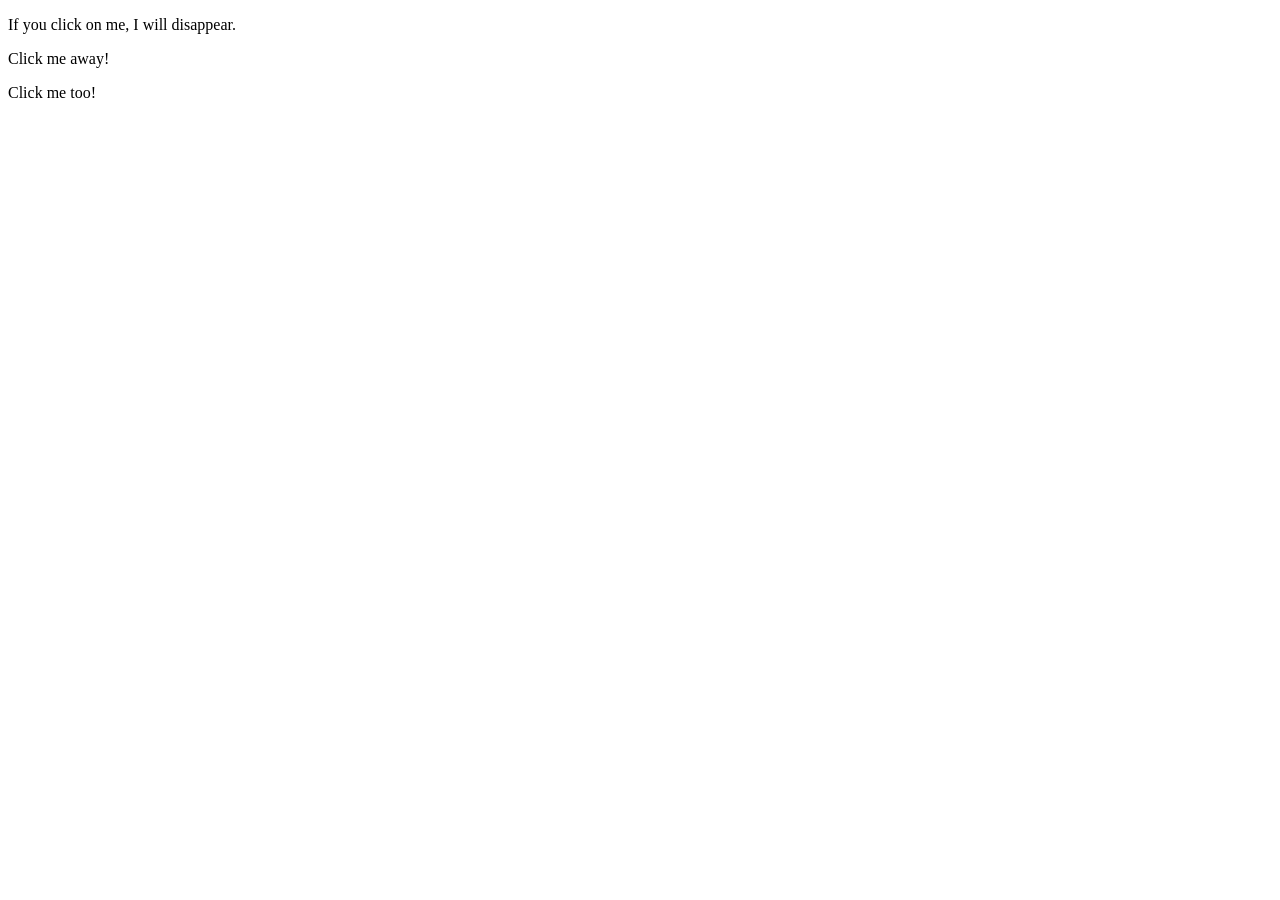
<file: html/html/EjE.html>
<!DOCTYPE html>
<html>
<head>
<script src="https://ajax.googleapis.com/ajax/libs/jquery/3.6.1/jquery.min.js"></script>
<script>
$(document).ready(function(){
  $("p").click(function(){
    $(this).hide();
  });
});
</script>
</head>
<body>

<p>If you click on me, I will disappear.</p>
<p>Click me away!</p>
<p>Click me too!</p>

</body>
</html>
</file>
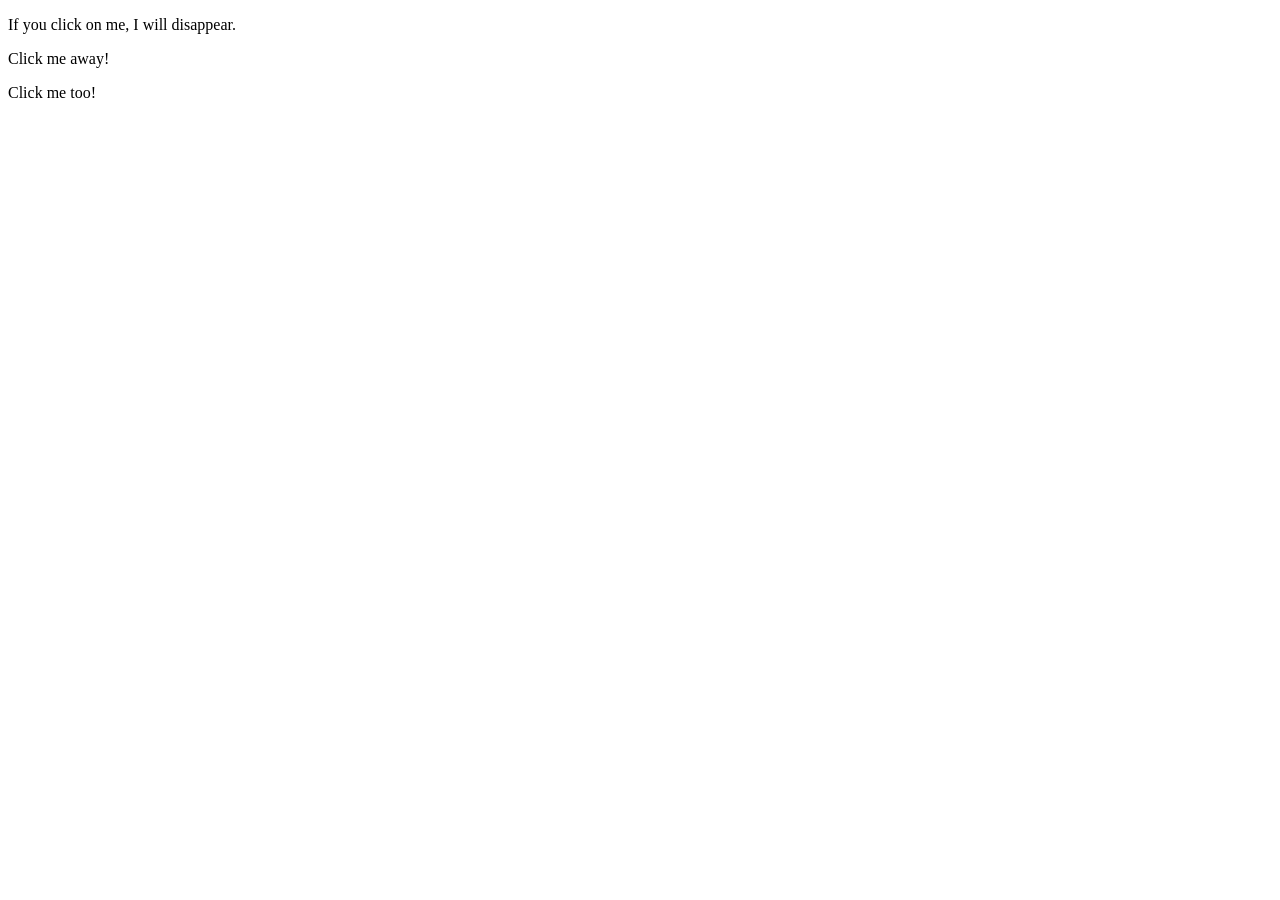
<file: html/html/EjE10.html>
<!DOCTYPE html>
<html>
<head>
<script src="https://ajax.googleapis.com/ajax/libs/jquery/3.6.1/jquery.min.js"></script>
<script>
$(document).ready(function(){
  $("p").on("click", function(){
    $(this).hide();
  });
});
</script>
</head>
<body>

<p>If you click on me, I will disappear.</p>
<p>Click me away!</p>
<p>Click me too!</p>

</body>
</html>
</file>
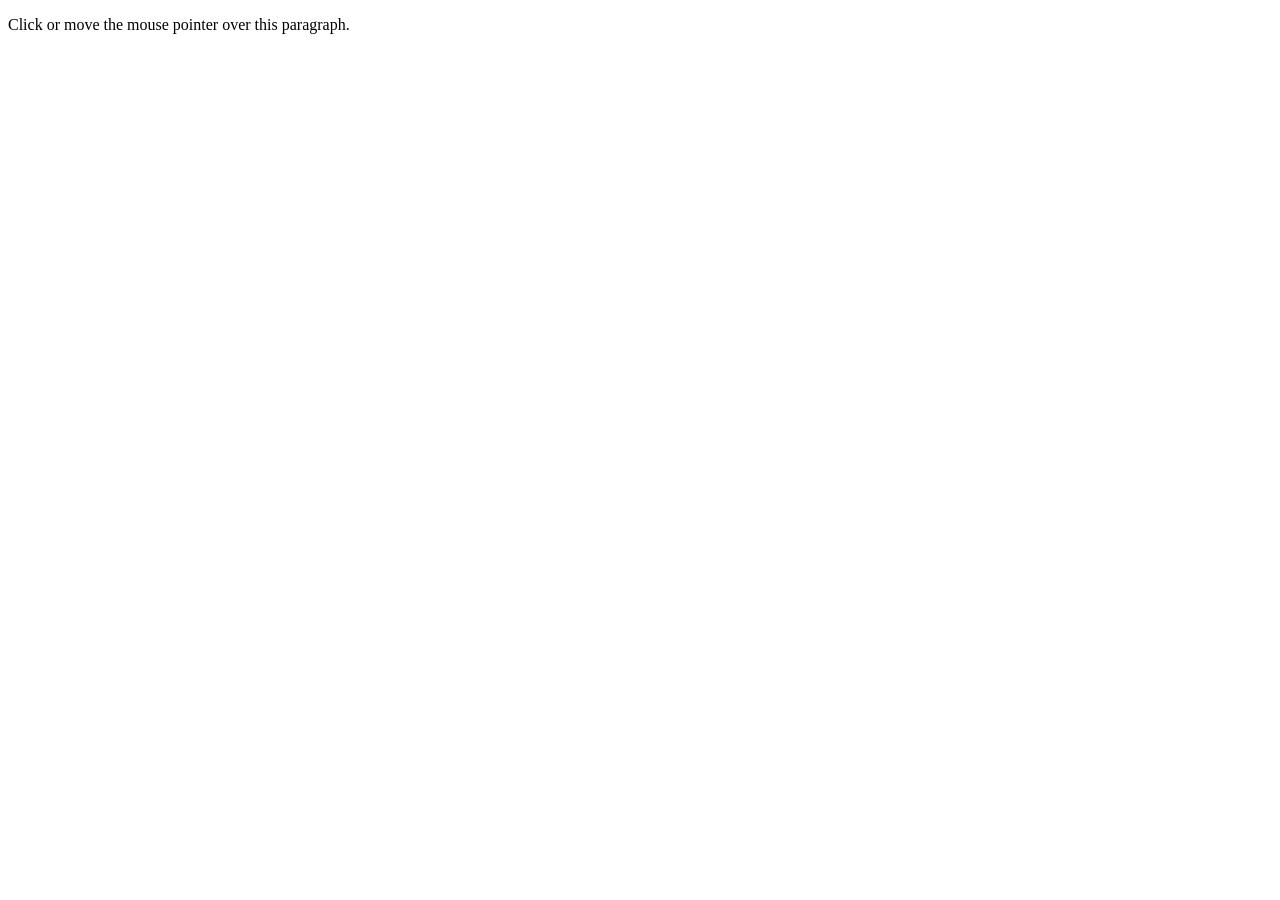
<file: html/html/EjE11.html>
<!DOCTYPE html>
<html>
<head>
<script src="https://ajax.googleapis.com/ajax/libs/jquery/3.6.1/jquery.min.js"></script>
<script>
$(document).ready(function(){
  $("p").on({
    mouseenter: function(){
      $(this).css("background-color", "lightgray");
    },  
    mouseleave: function(){
      $(this).css("background-color", "lightblue");
    }, 
    click: function(){
      $(this).css("background-color", "yellow");
    }  
  });
});
</script>
</head>
<body>

<p>Click or move the mouse pointer over this paragraph.</p>

</body>
</html>
</file>
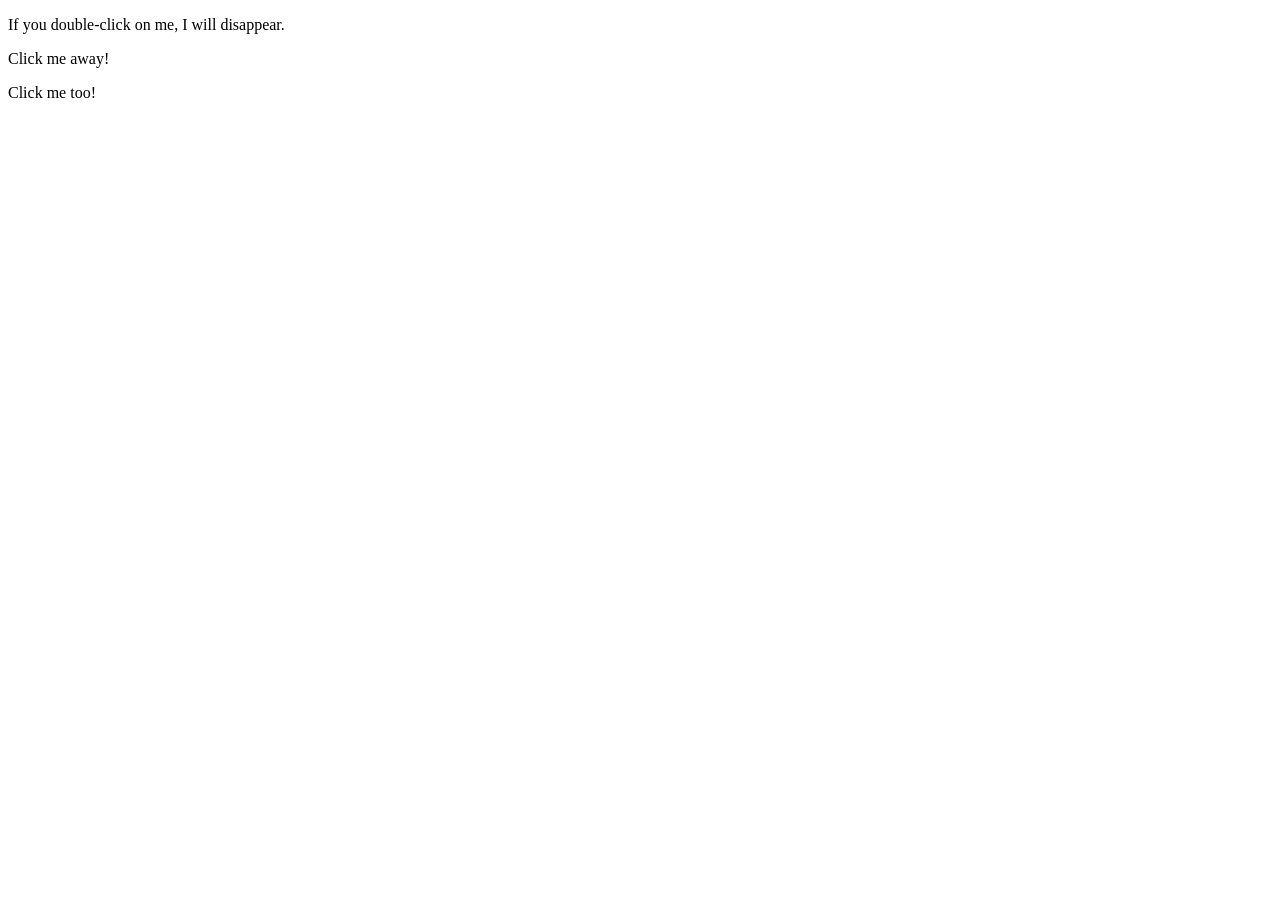
<file: html/html/EjE2.html>
<!DOCTYPE html>
<html>
<head>
<script src="https://ajax.googleapis.com/ajax/libs/jquery/3.6.1/jquery.min.js"></script>
<script>
$(document).ready(function(){
  $("p").dblclick(function(){
    $(this).hide();
  });
});
</script>
</head>
<body>

<p>If you double-click on me, I will disappear.</p>
<p>Click me away!</p>
<p>Click me too!</p>

</body>
</html>
</file>
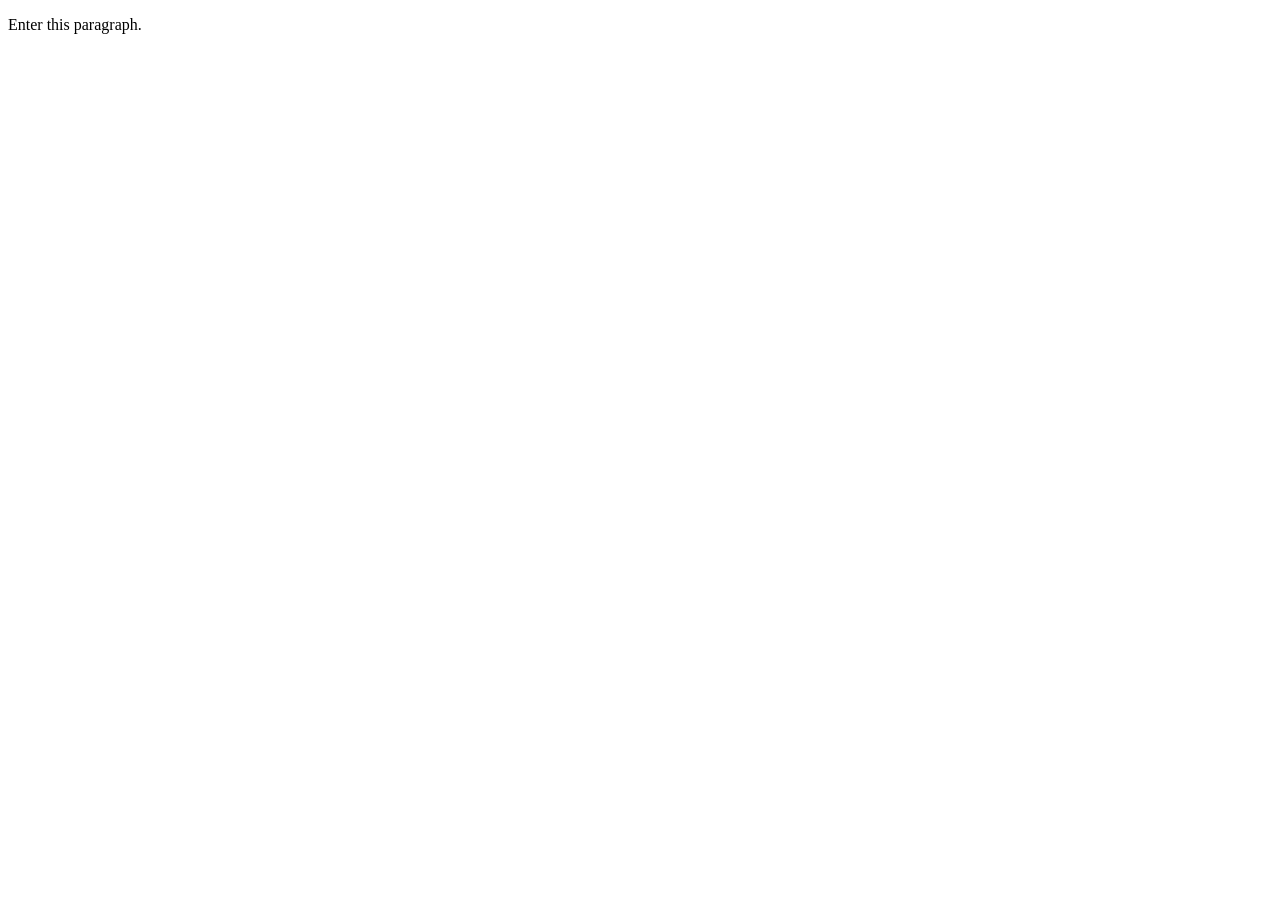
<file: html/html/EjE3.html>
<!DOCTYPE html>
<html>
<head>
<script src="https://ajax.googleapis.com/ajax/libs/jquery/3.6.1/jquery.min.js"></script>
<script>
$(document).ready(function(){
  $("#p1").mouseenter(function(){
    alert("You entered p1!");
  });
});
</script>
</head>
<body>

<p id="p1">Enter this paragraph.</p>

</body>
</html>
</file>
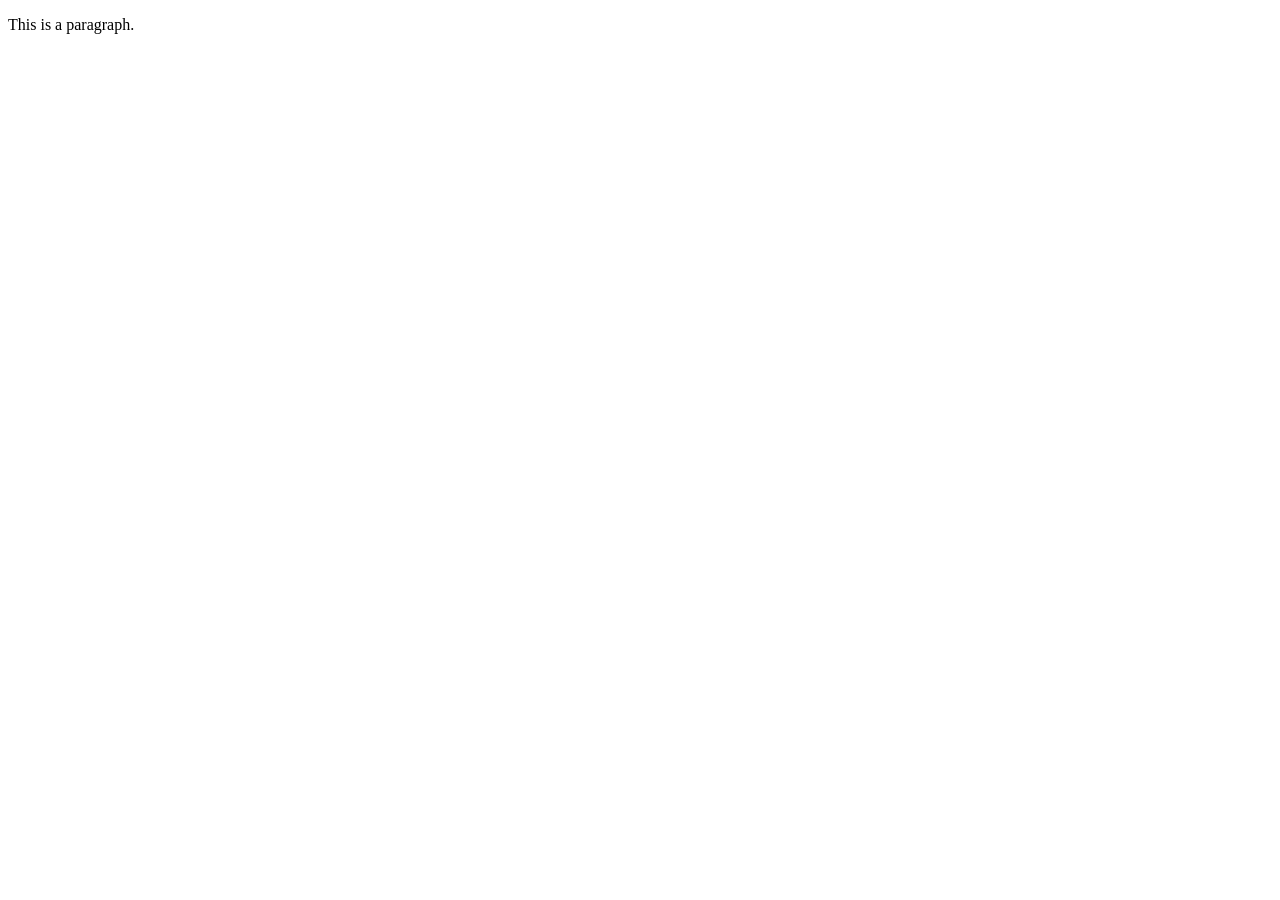
<file: html/html/EjE4.html>
<!DOCTYPE html>
<html>
<head>
<script src="https://ajax.googleapis.com/ajax/libs/jquery/3.6.1/jquery.min.js"></script>
<script>
$(document).ready(function(){
  $("#p1").mouseleave(function(){
    alert("Bye! You now leave p1!");
  });
});
</script>
</head>
<body>

<p id="p1">This is a paragraph.</p>

</body>
</html>
</file>
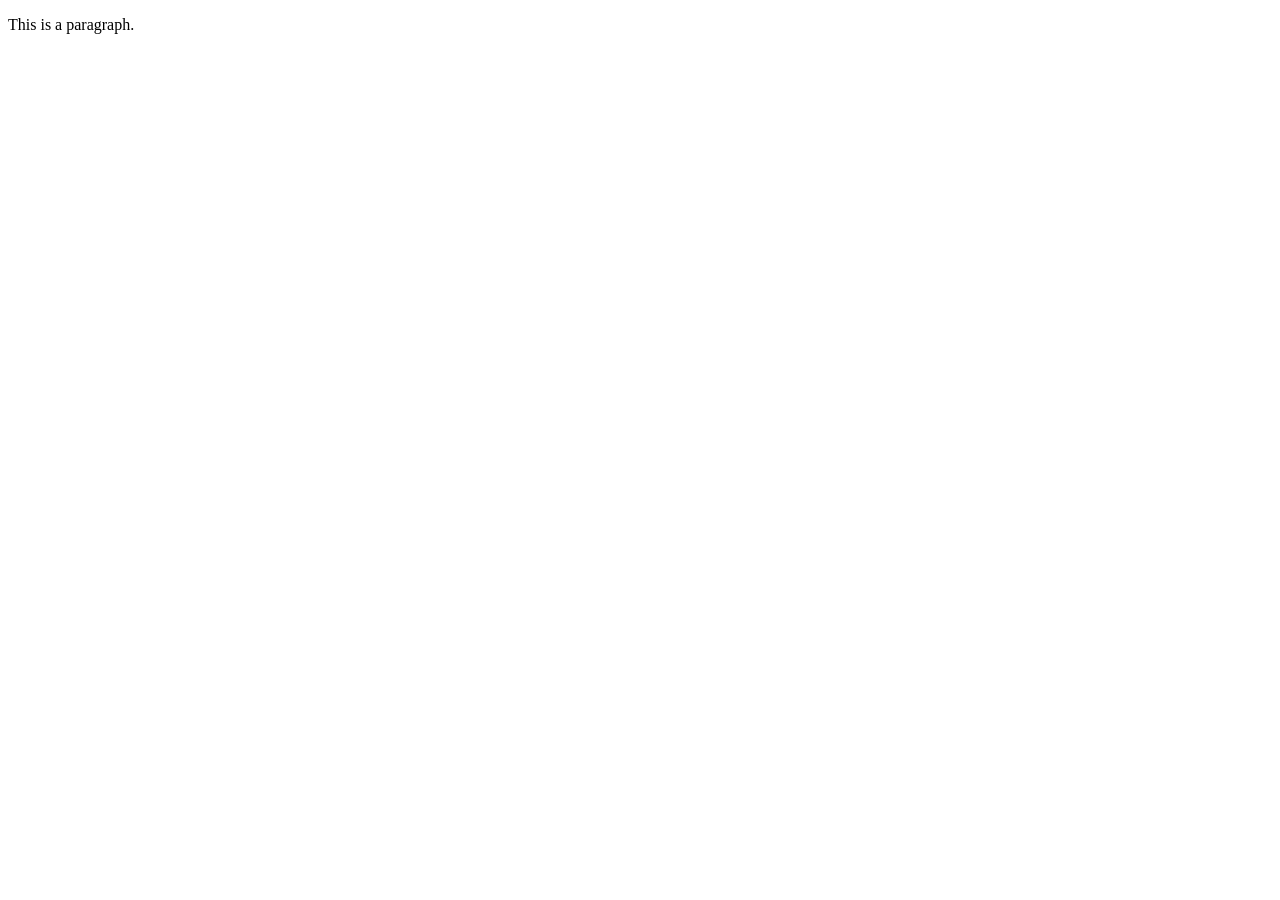
<file: html/html/EjE5.html>
<!DOCTYPE html>
<html>
<head>
<script src="https://ajax.googleapis.com/ajax/libs/jquery/3.6.1/jquery.min.js"></script>
<script>
$(document).ready(function(){
  $("#p1").mousedown(function(){
    alert("Mouse down over p1!");
  });
});
</script>
</head>
<body>

<p id="p1">This is a paragraph.</p>

</body>
</html>
</file>
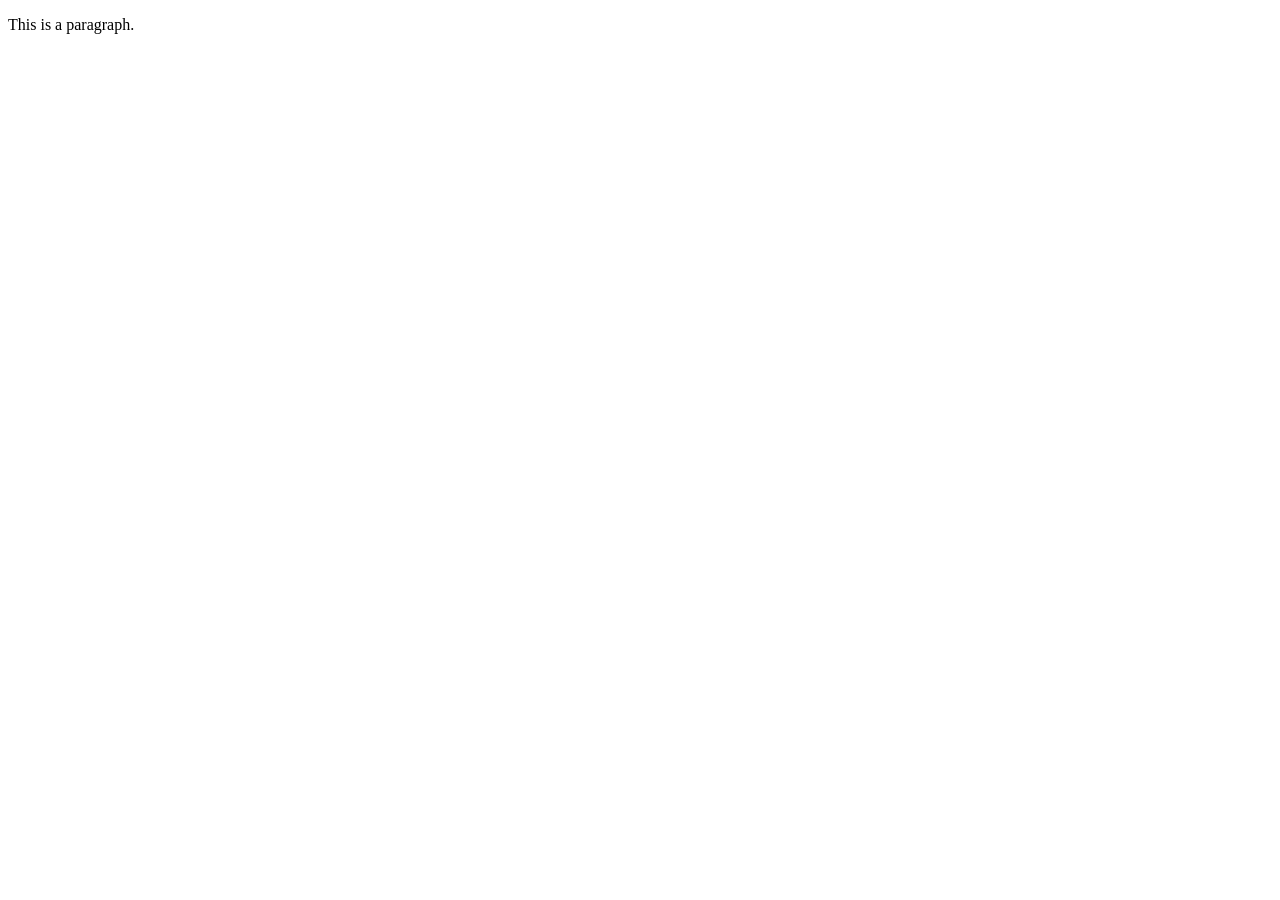
<file: html/html/EjE6.html>
<!DOCTYPE html>
<html>
<head>
<script src="https://ajax.googleapis.com/ajax/libs/jquery/3.6.1/jquery.min.js"></script>
<script>
$(document).ready(function(){
  $("#p1").mouseup(function(){
    alert("Mouse up over p1!");
  });
});
</script>
</head>
<body>

<p id="p1">This is a paragraph.</p>

</body>
</html>
</file>
